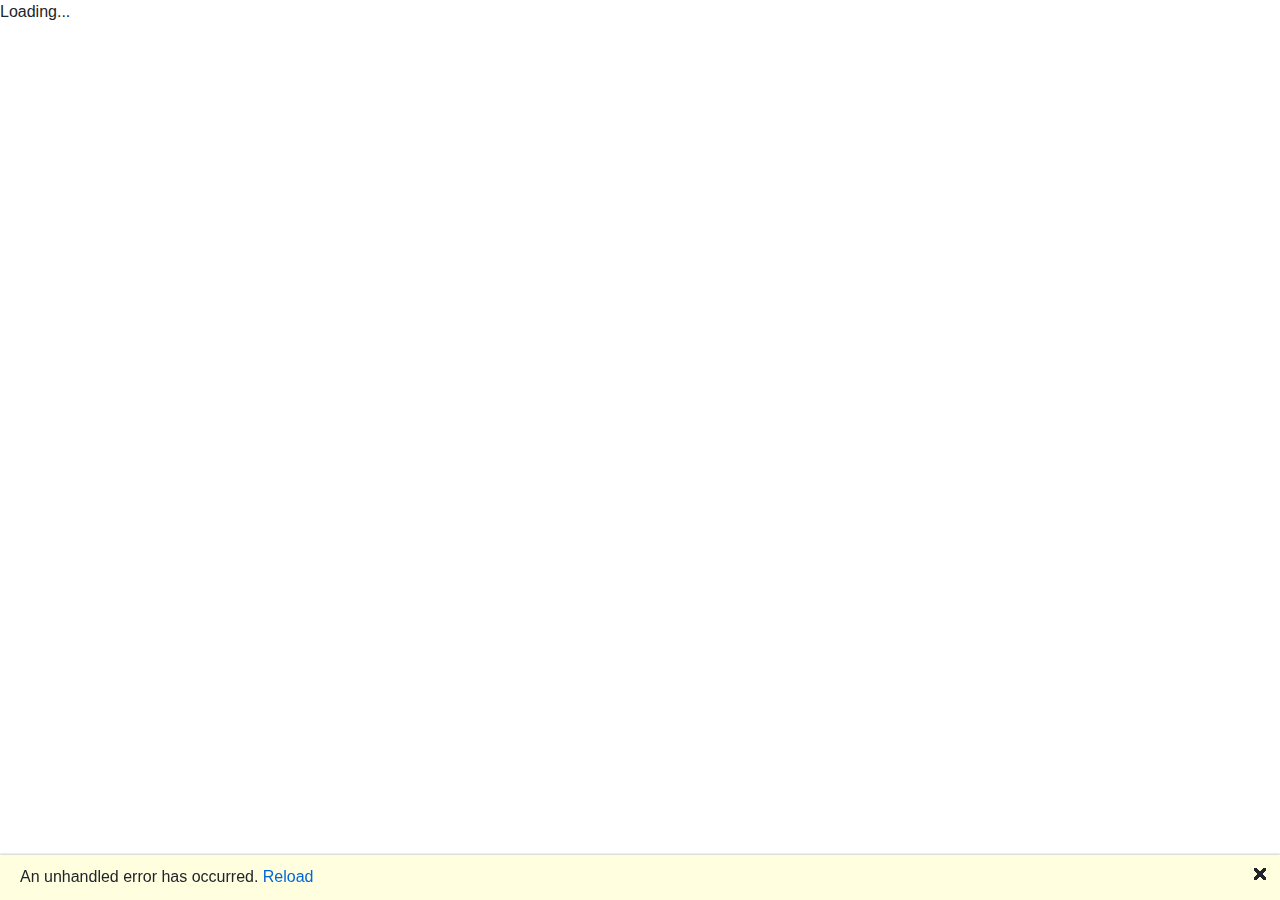
<file: index.html>
﻿<!DOCTYPE html>
<html>

<head>
    <meta charset="utf-8" />
    <meta name="viewport" content="width=device-width, initial-scale=1.0, maximum-scale=1.0, user-scalable=no" />
    <title>EthereumBlockchainExplorer</title>
    <base href="https://strykerin.github.io/Ethereum-Blockchain-Explorer/" />
    <link href="css/bootstrap/bootstrap.min.css" rel="stylesheet" />
    <link href="css/app.css" rel="stylesheet" />
    <link href="EthereumBlockchainExplorer.styles.css" rel="stylesheet" />
</head>

<body>
    <div id="app">Loading...</div>

    <div id="blazor-error-ui">
        An unhandled error has occurred.
        <a href="" class="reload">Reload</a>
        <a class="dismiss">🗙</a>
    </div>
    <script src="_framework/blazor.webassembly.js"></script>
</body>

</html>
</file>
<file: EthereumBlockchainExplorer.styles.css>
/* /Components/LatestBlocksAndTransactions.razor.rz.scp.css */
.card[b-vj0rmq40c9] {
  box-shadow: 0 4px 8px 0 rgba(0,0,0,0.2);
  transition: 0.3s;
  width: 100%;
  word-wrap: break-word;
}

.card:hover[b-vj0rmq40c9] {
  box-shadow: 0 8px 16px 0 rgba(0,0,0,0.2);
}

p[b-vj0rmq40c9] {
    font-size: 12px;
    text-align: left;
    margin-bottom: 5px;
}

h3[b-vj0rmq40c9] {
    text-align: center;
}

a[b-vj0rmq40c9] {
    color: black;
}
/* /Pages/Account.razor.rz.scp.css */
.card[b-de88atcvc9] {
  box-shadow: 0 4px 8px 0 rgba(0,0,0,0.2);
  transition: 0.3s;
  width: 100%;
  word-wrap: break-word;
}

.card:hover[b-de88atcvc9] {
  box-shadow: 0 8px 16px 0 rgba(0,0,0,0.2);
}

p[b-de88atcvc9] {

    margin-bottom: 5px;
}

a[b-de88atcvc9] {
    color: black;
}


td[b-de88atcvc9] {
    font-size: 11px;
}


.scrollmenu[b-de88atcvc9] {
    overflow: auto;
    white-space: nowrap;
}

td[b-de88atcvc9], tr[b-de88atcvc9], th[b-de88atcvc9] {
    text-align: center;
}
/* /Pages/Block.razor.rz.scp.css */
.card[b-gc9ji3vixk] {
  box-shadow: 0 4px 8px 0 rgba(0,0,0,0.2);
  transition: 0.3s;
  width: 100%;
  word-wrap: break-word;
}

.card:hover[b-gc9ji3vixk] {
  box-shadow: 0 8px 16px 0 rgba(0,0,0,0.2);
}

p[b-gc9ji3vixk] {

    margin-bottom: 5px;
}

a[b-gc9ji3vixk] {
    color: black;
}


td[b-gc9ji3vixk] {
    font-size: 11px;
}


.scrollmenu[b-gc9ji3vixk] {
    overflow: auto;
    white-space: nowrap;
}

td[b-gc9ji3vixk], tr[b-gc9ji3vixk], th[b-gc9ji3vixk] {
    text-align: center;
}
/* /Pages/TransactionInfo.razor.rz.scp.css */
a[b-engtaw5vo7] {
    color: black;
}
/* /Shared/MainLayout.razor.rz.scp.css */
.page[b-geukbanf9b] {
    position: relative;
    display: flex;
    flex-direction: column;
}

.main[b-geukbanf9b] {
    flex: 1;
}

.sidebar[b-geukbanf9b] {
    background-image: linear-gradient(180deg, rgb(5, 39, 103) 0%, #3a0647 70%);
}

.top-row[b-geukbanf9b] {
    background-color: #f7f7f7;
    border-bottom: 1px solid #d6d5d5;
    justify-content: flex-end;
    height: 3.5rem;
    display: flex;
    align-items: center;
}

    .top-row[b-geukbanf9b]  a, .top-row .btn-link[b-geukbanf9b] {
        white-space: nowrap;
        margin-left: 1.5rem;
    }

    .top-row a:first-child[b-geukbanf9b] {
        overflow: hidden;
        text-overflow: ellipsis;
    }

@media (max-width: 640.98px) {
    .top-row:not(.auth)[b-geukbanf9b] {
        display: none;
    }

    .top-row.auth[b-geukbanf9b] {
        justify-content: space-between;
    }

    .top-row a[b-geukbanf9b], .top-row .btn-link[b-geukbanf9b] {
        margin-left: 0;
    }
}

@media (min-width: 641px) {
    .page[b-geukbanf9b] {
        flex-direction: row;
    }

    .sidebar[b-geukbanf9b] {
        width: 250px;
        height: 100vh;
        position: sticky;
        top: 0;
    }

    .top-row[b-geukbanf9b] {
        position: sticky;
        top: 0;
        z-index: 1;
    }

    .main > div[b-geukbanf9b] {
        padding-left: 2rem !important;
        padding-right: 1.5rem !important;
    }
}
</file>
<file: css/app.css>
﻿@import url('open-iconic/font/css/open-iconic-bootstrap.min.css');

html, body {
    font-family: 'Helvetica Neue', Helvetica, Arial, sans-serif;
}

a, .btn-link {
    color: #0366d6;
}

.btn-primary {
    color: #fff;
    background-color: #1b6ec2;
    border-color: #1861ac;
}

.content {
    padding-top: 1.1rem;
}

.valid.modified:not([type=checkbox]) {
    outline: 1px solid #26b050;
}

.invalid {
    outline: 1px solid red;
}

.validation-message {
    color: red;
}

.spinner {
    border: 16px solid silver;
    border-top: 16px solid #337AB7;
    border-radius: 50%;
    width: 80px;
    height: 80px;
    animation: spin 700ms linear infinite;
    top: 40%;
    left: 55%;
    position: relative;
}

@keyframes spin {
    0% {
        transform: rotate(0deg)
    }
    100% {
        transform: rotate(360deg)
    }
}

#blazor-error-ui {
    background: lightyellow;
    bottom: 0;
    box-shadow: 0 -1px 2px rgba(0, 0, 0, 0.2);
    display: none;
    left: 0;
    padding: 0.6rem 1.25rem 0.7rem 1.25rem;
    position: fixed;
    width: 100%;
    z-index: 1000;
}

    #blazor-error-ui .dismiss {
        cursor: pointer;
        position: absolute;
        right: 0.75rem;
        top: 0.5rem;
    }
</file>
